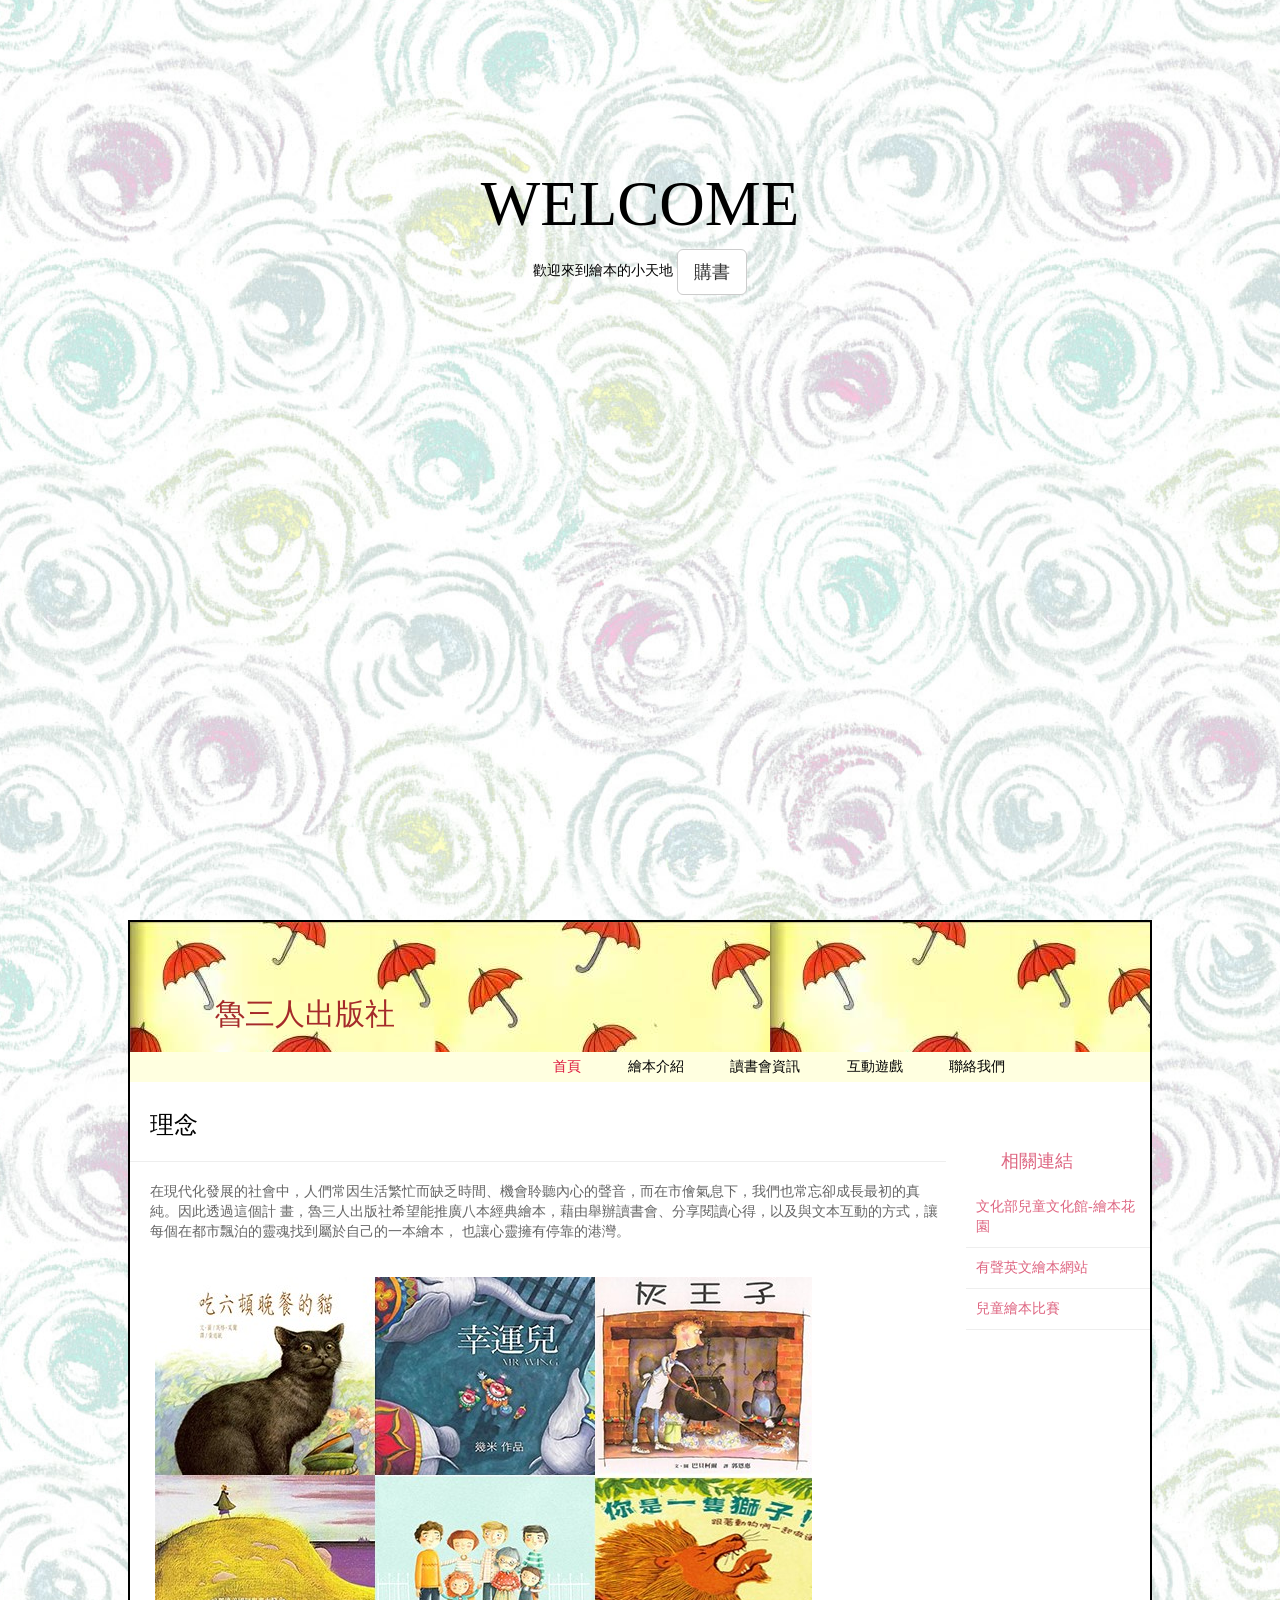
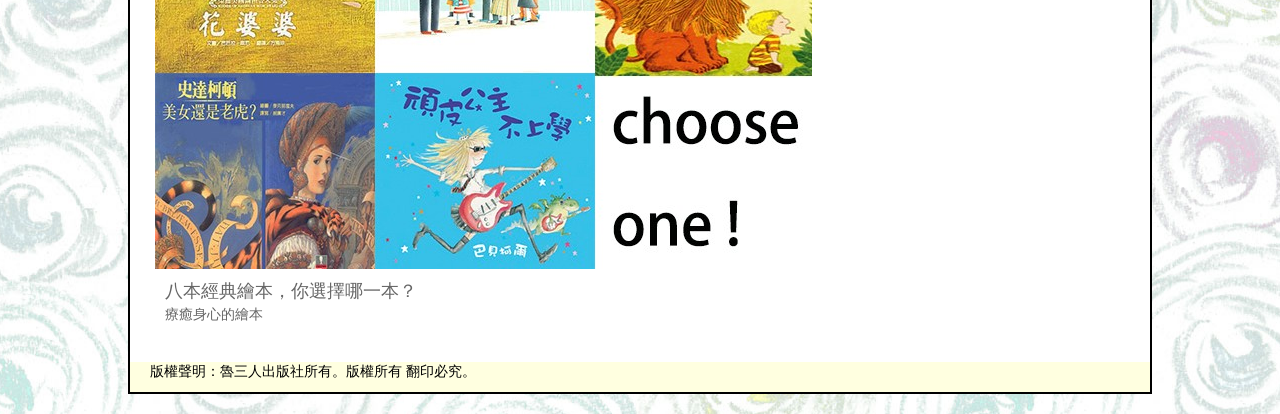
<file: index.html>
<html>

<head>
    <meta charset="UTF-8">
    <meta name="viewport" content="width=device-width, initial-scale=1, maximum-scale=1.0">
    <meta http-equiv="X-UA-Compatible" content="IE=edge">
    <meta name="renderer" content="webkit">
    <title>遇見你的療癒系繪本</title>
    <link rel="stylesheet" href="http://maxcdn.bootstrapcdn.com/bootstrap/3.3.4/css/bootstrap.min.css">
    <link rel="stylesheet" href="style.css">


    <div class="jumbotron">
        <div class="container">
            <h1> WELCOME </h1>
            <p1> 歡迎來到繪本的小天地 </p1>
            <button class="btn btn-default btn-lg"> 購書 </button>
        </div>
    </div>
</head>

<body>
    <div class="wrapper">

        <header>
            <h2> 魯三人出版社 </h2>
            <nav>
                <ul>
                    <li class="active"><a href="#" class="current">首頁</a></li>
                    <li><a href="0608.html">繪本介紹</a></li>
                    <li><a href="0609.html">讀書會資訊</a></li>
                    <li><a href="index1.html">互動遊戲</a></li>
                    <li><a href="mailto: polly33355578@gmail.com ">聯絡我們</a></li>
                </ul>
            </nav>
        </header>

        <section class="courses">


            <div class="page-header">
                <h3>理念</h3>
                <small></small>
            </div>
            <p>在現代化發展的社會中，人們常因生活繁忙而缺乏時間、機會聆聽內心的聲音，而在市儈氣息下，我們也常忘卻成長最初的真純。因此透過這個計 畫，魯三人出版社希望能推廣八本經典繪本，藉由舉辦讀書會、分享閱讀心得，以及與文本互動的方式，讓每個在都市飄泊的靈魂找到屬於自己的一本繪本， 也讓心靈擁有停靠的港灣。 </p>

            <article>
                <figure><img src="images/full.jpg" alt="八本經典繪本，你選擇哪一本？">
                    
                </figure>
                 <hgroup>
                    <h4>八本經典繪本，你選擇哪一本？</h4>
                    <h5> 療癒身心的繪本 </h5>
                </hgroup>
               

            </article>
            
        </section>




        <aside>
            <section class="相關連結">
                <h4>相關連結</h4>
                <a href="http://children.moc.gov.tw/garden/">文化部兒童文化館-繪本花園</a>
                <a href="http://www.uniteforliteracy.com/">有聲英文繪本網站</a>
                <a href="https://www.nncf.org/news/2016/04/19/2413?gclid=CjwKEAjw4dm6BRCQhtzl6Z6N4i0SJADFPu1njq4rRXFMUmB-Zomzwd8QyU9qabZzPapmSKyfPgrCvxoCvFvw_wcB">兒童繪本比賽</a>
            </section>
        </aside>

        <footer>
            版權聲明：魯三人出版社所有。版權所有 翻印必究。
        </footer>


        <script src="https://cdnjs.cloudflare.com/ajax/libs/jquery/1.12.4/jquery.min.js"></script>
        <script src="http://maxcdn.bootstrapcdn.com/bootstrap/3.3.6/js/bootstrap.min.js"></script>
</div>
</body>


</html>
</file>
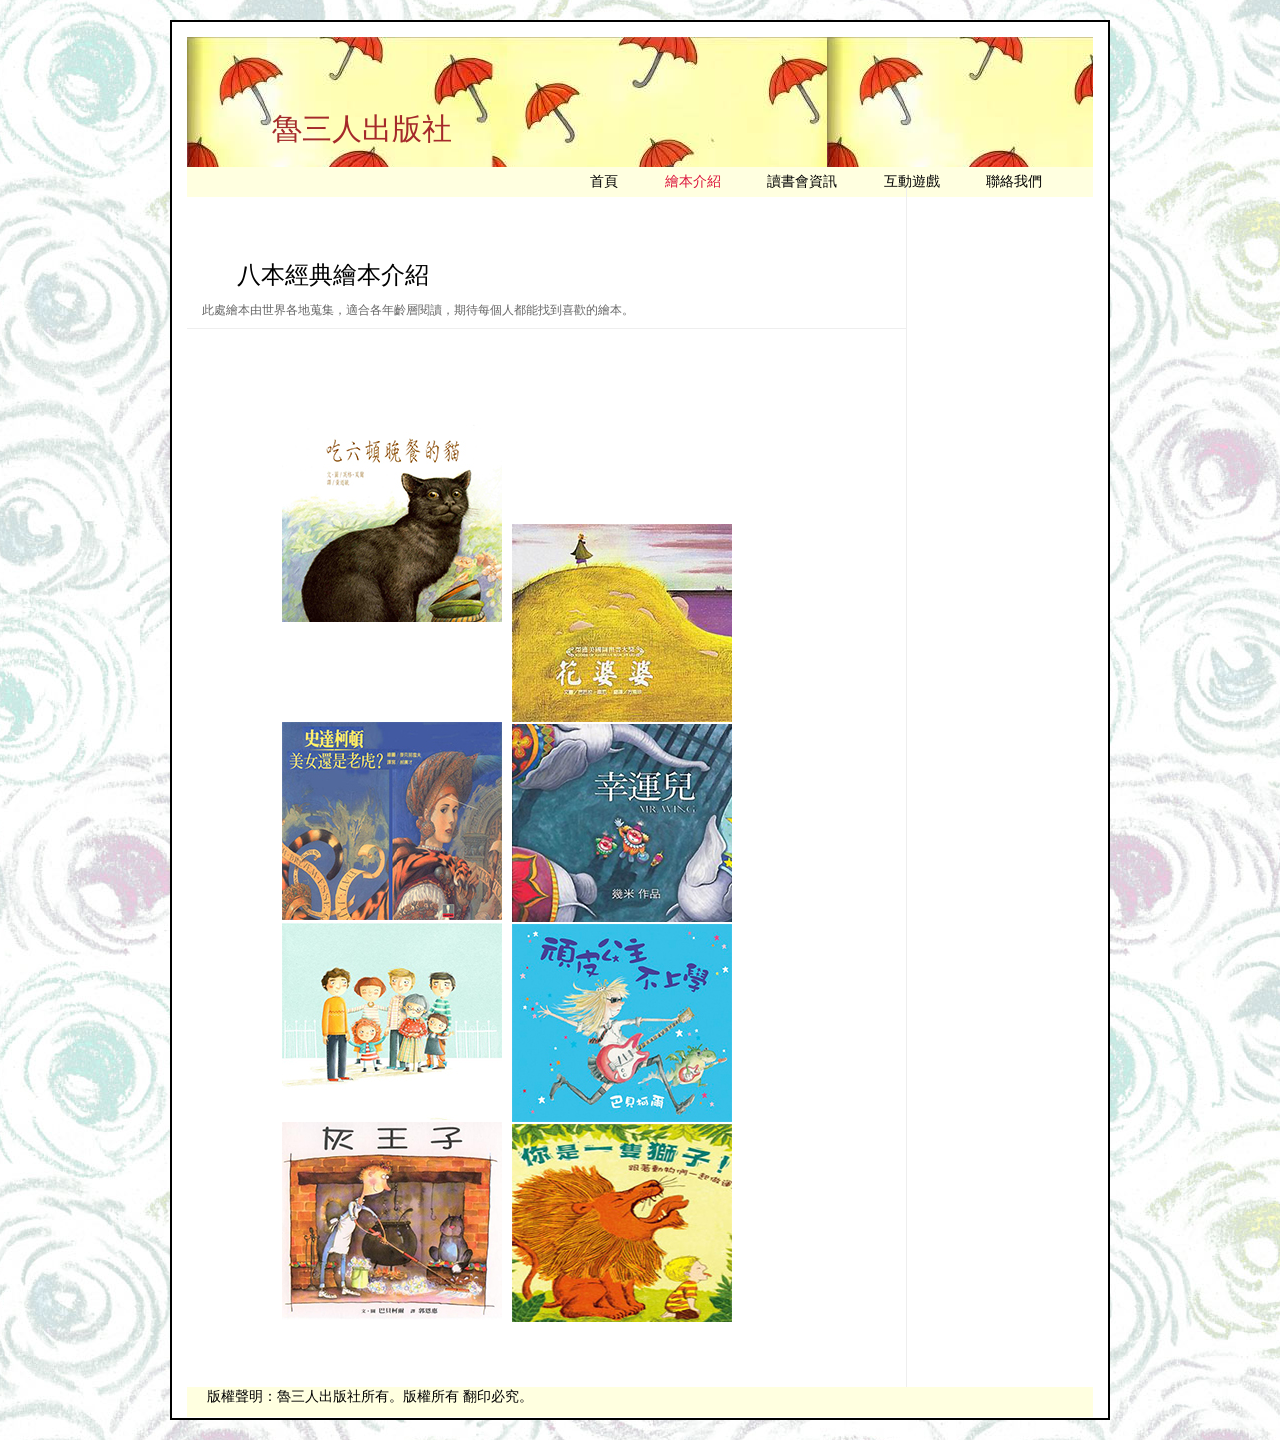
<file: 0608.html>
<head>
    <meta charset="UTF-8">
    <meta name="viewport" content="width=device-width, initial-scale=1, maximum-scale=1.0">
    <meta http-equiv="X-UA-Compatible" content="IE=edge">
    <meta name="renderer" content="webkit">
    <title>title</title>
    <link rel="stylesheet" href="http://maxcdn.bootstrapcdn.com/bootstrap/3.3.4/css/bootstrap.min.css">
    <link rel="stylesheet" href="style2.css">


</head>

<body>
    <div class="wrapper">

        <header>
            <h2> 魯三人出版社 </h2>
            <nav>
                <ul>
                    <li class="active"><a href="index.html">首頁</a></li>
                    <li><a href="#" class="current"> 繪本介紹</a></li>
                    <li><a href="0609.html">讀書會資訊</a></li>
                    <li><a href="index1.html">互動遊戲</a></li>
                    <li><a href="mailto: polly33355578@gmail.com ">聯絡我們</a></li>
                </ul>
            </nav>
        </header>

        <section class="courses">


            <div class="page-header">
               
                <h3>八本經典繪本介紹</h3>
             <small>此處繪本由世界各地蒐集，適合各年齡層閱讀，期待每個人都能找到喜歡的繪本。</small>
            </div>
            
            

            <article>
               <div>
            <p><img src="images/mimi.jpg" alt="花" class="align-left medium"/>
              
              
            </p>
            </div>
            <div>
            <p><img src="images/flower.jpg" alt="花" class="align-left medium"/>
              
              
            </p>
            </div>
            <div>
            <p><img src="images/beaut.jpg" alt="花" class="align-left medium"/>              
            </p>
            </div>
            
            <div>
            <p><img src="images/jimmy.jpg" alt="花" class="align-left medium"/>              
            </p>
            </div>
            
            <div>
            <p><img src="images/c.jpg" alt="花" class="align-left medium"/>              
            </p>
            </div>
            
            <div>
            <p><img src="images/princess.jpg" alt="花" class="align-left medium"/>              
            </p>
            </div>
            
            <div>
            <p><img src="images/pri.jpg" alt="花" class="align-left medium"/>              
            </p>
            </div>
            
            <div>
            <p><img src="images/lion.jpg" alt="花" class="align-left medium"/>              
            </p>
            </div>


            </article>

        </section>

        


        <footer>
            版權聲明：魯三人出版社所有。版權所有 翻印必究。
        </footer>


        <script src="https://cdnjs.cloudflare.com/ajax/libs/jquery/1.12.4/jquery.min.js"></script>
        <script src="http://maxcdn.bootstrapcdn.com/bootstrap/3.3.6/js/bootstrap.min.js"></script>
    </div>
</body>
</file>
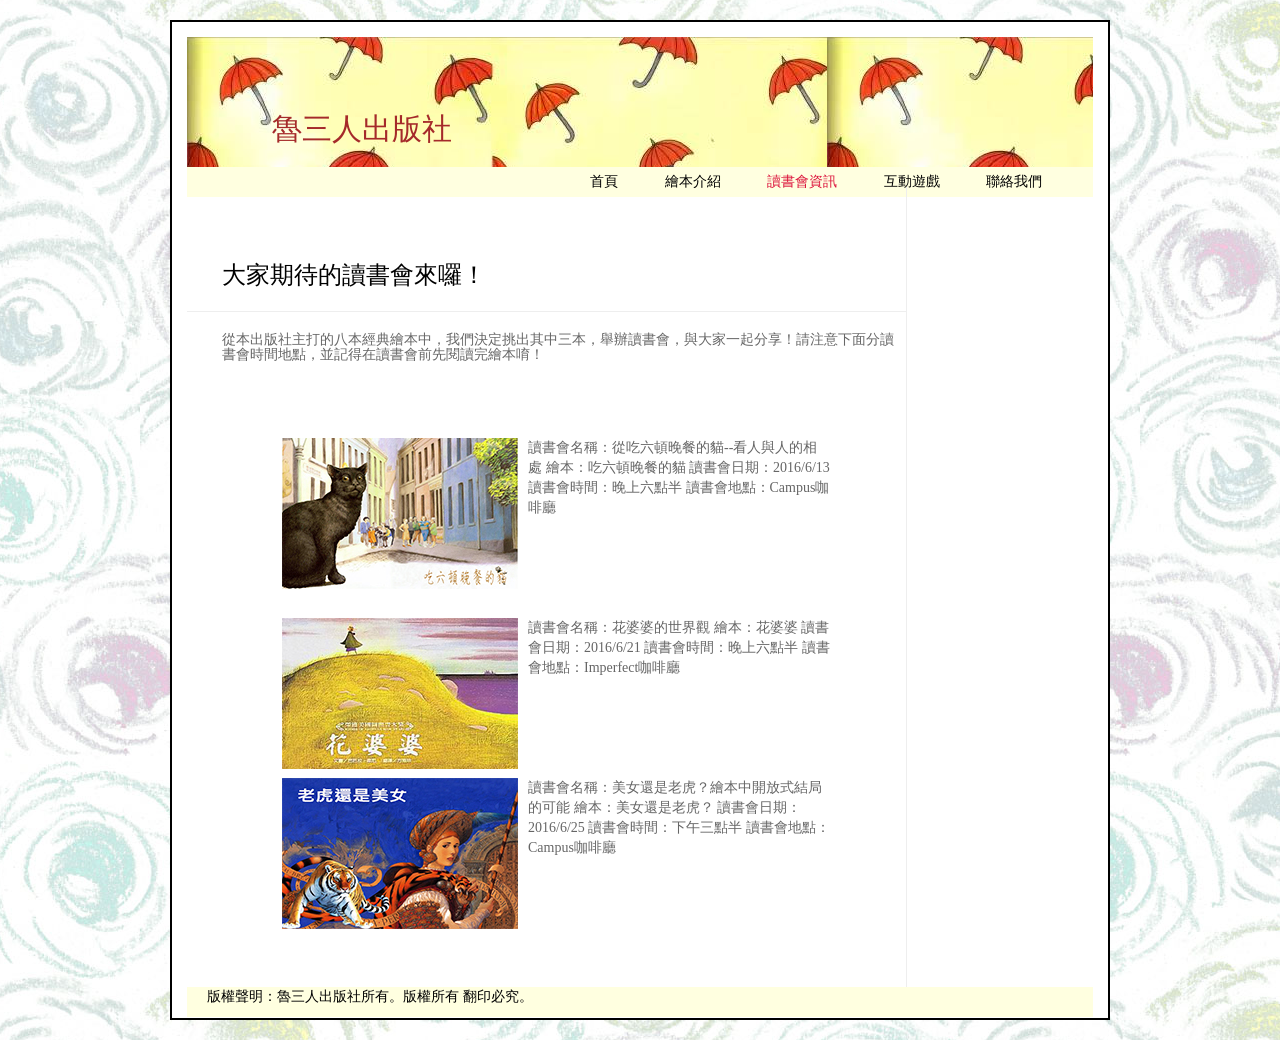
<file: 0609.html>
<head>
    <meta charset="UTF-8">
    <meta name="viewport" content="width=device-width, initial-scale=1, maximum-scale=1.0">
    <meta http-equiv="X-UA-Compatible" content="IE=edge">
    <meta name="renderer" content="webkit">
    <title>title</title>
    <link rel="stylesheet" href="http://maxcdn.bootstrapcdn.com/bootstrap/3.3.4/css/bootstrap.min.css">
    <link rel="stylesheet" href="style1.css">

    
</head>
   <body>
    <div class="wrapper">

        <header>
            <h2> 魯三人出版社 </h2>
            <nav>
                <ul>
                    <li class="active"><a href="index.html">首頁</a></li>
                     <li><a href="0608.html">繪本介紹</a></li>
                    <li><a href="#" class="current">讀書會資訊</a></li>
                    <li><a href="index1.html">互動遊戲</a></li>
                    <li><a href="mailto: polly33355578@gmail.com ">聯絡我們</a></li>
                </ul>
            </nav>
        </header>

        <section class="courses">


            <div class="page-header">
                <h3>大家期待的讀書會來囉！</h3>
                <small></small>
            </div>
            <p> 
            <h5>從本出版社主打的八本經典繪本中，我們決定挑出其中三本，舉辦讀書會，與大家一起分享！請注意下面分讀書會時間地點，並記得在讀書會前先閱讀完繪本唷！ </h5>
            </p>

           <div>
            <p><img src="images/caaat.jpg" alt="貓" class="align-left medium"/>
              
               讀書會名稱：從吃六頓晚餐的貓--看人與人的相處
               繪本：吃六頓晚餐的貓
               讀書會日期：2016/6/13
               讀書會時間：晚上六點半
               讀書會地點：Campus咖啡廳
                
            </p>
            </div>
            
            <div>
            <p><img src="images/f.jpg" alt="花" class="align-left medium"/>
              
               讀書會名稱：花婆婆的世界觀
               繪本：花婆婆
               讀書會日期：2016/6/21
               讀書會時間：晚上六點半
               讀書會地點：Imperfect咖啡廳
                
            </p>
            </div>
             <div>
            <p><img src="images/bee.jpg" alt="虎" class="align-left medium"/>
              
               讀書會名稱：美女還是老虎？繪本中開放式結局的可能
               繪本：美女還是老虎？
               讀書會日期：2016/6/25
               讀書會時間：下午三點半
               讀書會地點：Campus咖啡廳
                
            </p>
            </div>
            
        </section>





        <footer>
            版權聲明：魯三人出版社所有。版權所有 翻印必究。
        </footer>


        <script src="https://cdnjs.cloudflare.com/ajax/libs/jquery/1.12.4/jquery.min.js"></script>
        <script src="http://maxcdn.bootstrapcdn.com/bootstrap/3.3.6/js/bootstrap.min.js"></script>
</div>
</body>
</file>
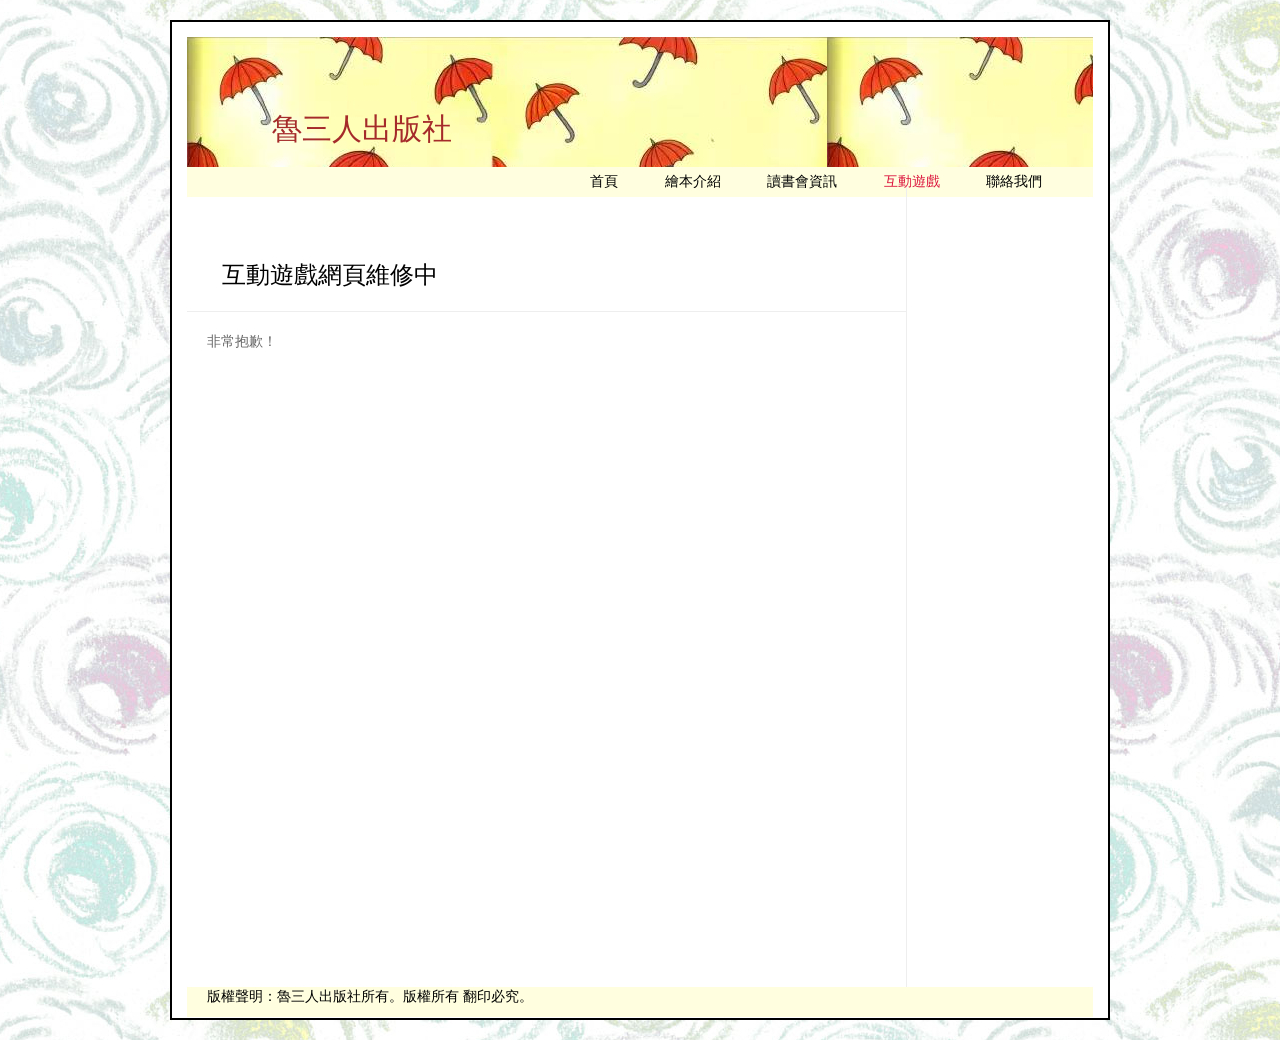
<file: 0610.html>
<head>
    <meta charset="UTF-8">
    <meta name="viewport" content="width=device-width, initial-scale=1, maximum-scale=1.0">
    <meta http-equiv="X-UA-Compatible" content="IE=edge">
    <meta name="renderer" content="webkit">
    <title>title</title>
    <link rel="stylesheet" href="http://maxcdn.bootstrapcdn.com/bootstrap/3.3.4/css/bootstrap.min.css">
    <link rel="stylesheet" href="style1.css">

    
</head>
   <body>
    <div class="wrapper">

        <header>
            <h2> 魯三人出版社 </h2>
            <nav>
                <ul>
                    <li class="active"><a href="index.html">首頁</a></li>
                    <li><a href="0608.html">繪本介紹</a></li>
                    <li><a href="0609.html"> 讀書會資訊</a></li>
                    <li><a href="#" class="current">互動遊戲</a></li>
                    <li><a href="mailto: polly33355578@gmail.com ">聯絡我們</a></li>
                </ul>
            </nav>
        </header>

        <section class="courses">


            <div class="page-header">
                <h3>互動遊戲網頁維修中</h3>
                <small></small>
            </div>
            
            <p>非常抱歉！ </p>

        
            
        </section>





        <footer>
            版權聲明：魯三人出版社所有。版權所有 翻印必究。
        </footer>


        <script src="https://cdnjs.cloudflare.com/ajax/libs/jquery/1.12.4/jquery.min.js"></script>
        <script src="http://maxcdn.bootstrapcdn.com/bootstrap/3.3.6/js/bootstrap.min.js"></script>
</div>
</body>
</file>
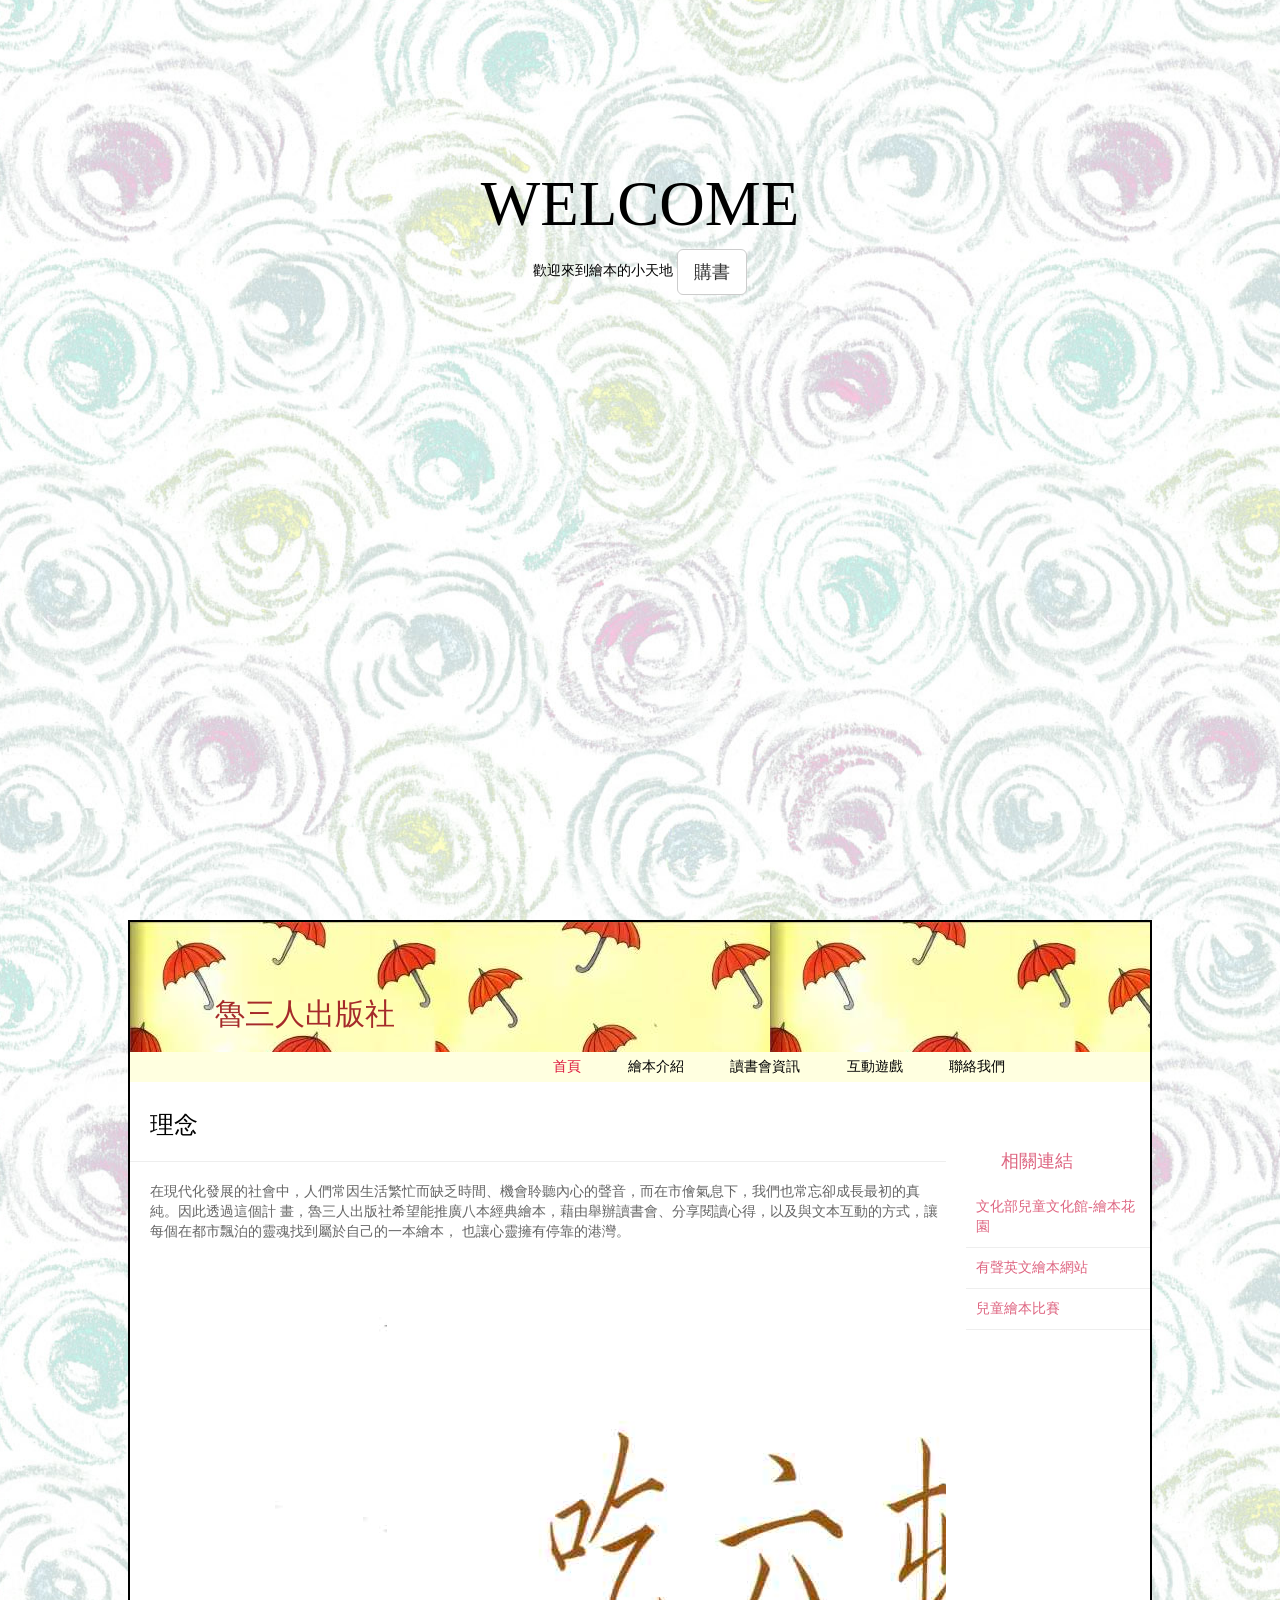
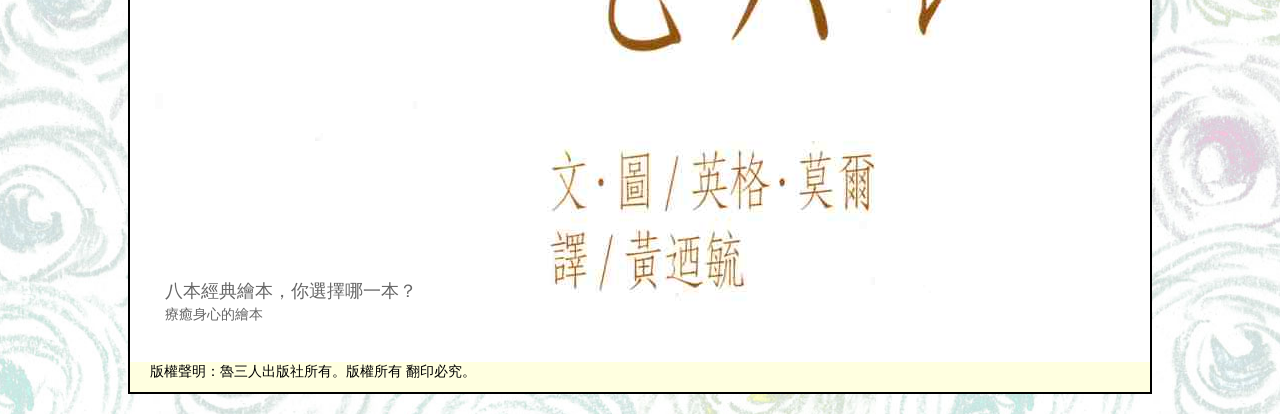
<file: indexr.html>
<html>

<head>
    <meta charset="UTF-8">
    <meta name="viewport" content="width=device-width, initial-scale=1, maximum-scale=1.0">
    <meta http-equiv="X-UA-Compatible" content="IE=edge">
    <meta name="renderer" content="webkit">
    <title>title</title>
    <link rel="stylesheet" href="http://maxcdn.bootstrapcdn.com/bootstrap/3.3.4/css/bootstrap.min.css">
    <link rel="stylesheet" href="style.css">


    <div class="jumbotron">
        <div class="container">
            <h1> WELCOME </h1>
            <p1> 歡迎來到繪本的小天地 </p1>
            <button class="btn btn-default btn-lg"> 購書 </button>
        </div>
    </div>
</head>

<body>
    <div class="wrapper">

        <header>
            <h2> 魯三人出版社 </h2>
            <nav>
                <ul>
                    <li class="active"><a href="#" class="current">首頁</a></li>
                    <li><a href="0608.html">繪本介紹</a></li>
                    <li><a href="0609.html">讀書會資訊</a></li>
                    <li><a href="index1.html">互動遊戲</a></li>
                    <li><a href="mailto: polly33355578@gmail.com ">聯絡我們</a></li>
                </ul>
            </nav>
        </header>

        <section class="courses">


            <div class="page-header">
                <h3>理念</h3>
                <small></small>
            </div>
            <p>在現代化發展的社會中，人們常因生活繁忙而缺乏時間、機會聆聽內心的聲音，而在市儈氣息下，我們也常忘卻成長最初的真純。因此透過這個計 畫，魯三人出版社希望能推廣八本經典繪本，藉由舉辦讀書會、分享閱讀心得，以及與文本互動的方式，讓每個在都市飄泊的靈魂找到屬於自己的一本繪本， 也讓心靈擁有停靠的港灣。 </p>

            <article>
                <figure><img src="images/8.jpg" alt="八本經典繪本，你選擇哪一本？">
                    
                </figure>
                 <hgroup>
                    <h4>八本經典繪本，你選擇哪一本？</h4>
                    <h5> 療癒身心的繪本 </h5>
                </hgroup>
               

            </article>
            
        </section>




        <aside>
            <section class="相關連結">
                <h4>相關連結</h4>
                <a href="http://children.moc.gov.tw/garden/">文化部兒童文化館-繪本花園</a>
                <a href="http://www.uniteforliteracy.com/">有聲英文繪本網站</a>
                <a href="https://www.nncf.org/news/2016/04/19/2413?gclid=CjwKEAjw4dm6BRCQhtzl6Z6N4i0SJADFPu1njq4rRXFMUmB-Zomzwd8QyU9qabZzPapmSKyfPgrCvxoCvFvw_wcB">兒童繪本比賽</a>
            </section>
        </aside>

        <footer>
            版權聲明：魯三人出版社所有。版權所有 翻印必究。
        </footer>


        <script src="https://cdnjs.cloudflare.com/ajax/libs/jquery/1.12.4/jquery.min.js"></script>
        <script src="http://maxcdn.bootstrapcdn.com/bootstrap/3.3.6/js/bootstrap.min.js"></script>
</div>
</body>


</html>
</file>
<file: style.css>
.jumbotron{
    background: url(http://www.zwtuu.com.cn/uploads/allimg/100802/19145Q354-0.jpg);
    height: 100vh;
    background-size: cover;
    text-align: center;
    color: black;
    font-family:  Microsoft JhengHei;
    padding: 150px;
    margin-bottom: 0px;
}



header,section,footer,nav,article,aside,figure,figcaption{display: block ; font-family:Microsoft JhengHei;}
body{
    color: #666666;
    background-color: #f9f8f6;
    background-image: url(images/n.jpg);
    background-position: center;
    margin: 0px;}

.wrapper{
    height: auto;
    width: 80%;
    margin: 20px auto 20px auto;
    border: 2px solid #000000;
    background-color: #ffffff;}

header{
    height: 150px;
    background-image: url(images/img.jpg);}
h2{
    font-family:  Microsoft JhengHei;
    padding-top: 75px;
    text-indent: 85px;
    width: 940px;
    height: 130px;
    margin: 0px;
    color: brown}

nav,footer{
    clear: both;
    color: #ffffff;
    background-color: lightyellow;
    height: 30px;}

nav ul{
    margin: 0px;
    padding: 5px 0px 5px 420px;}

nav li{
    display: inline;
    margin-right: 40px;}

nav li a{
    color: black; }

nav li a:hover, nav li a.current {color: crimson;}

h3{
    font-family:  Microsoft JhengHei;
    height: 30px;
    padding-left: 20px;
    color: black}
p{
    font-family:  Microsoft JhengHei;
    padding-left: 20px;}

li{
    display: inline;
    margin: 0px 3px;}

section.courses{
    
    float: left;
    width: 80%;
    height: 600px
    border-right: 1px solid #eeeeee}

article{
    clear: both;
    overflow: auto;
    width: 100%;}

hgroup{
    margin-bottom: 40px;}

figure{
    display: left;
    width: 750px;
    height: 560px;
    padding: 5px;
    margin: 20px;
   }



aside{
    width: 20%;
    padding: 0px 0px 0px 20px;
    float: left;
}

aside section a{
    display: block;
    padding: 10px;
    border-bottom: 1px solid #eeeeee;}

aside section a:hover{
    color:  #985d6a;
    background-color:  #efefef}
a{
    color:  #de6581;
    text-decoration: none;}


h4,h5{font-weight: normal;}
h4{margin: 50px 0px 5px 35px;
padding: 0px;}
h5{margin: 0px 0px 10px 35px;}

aside h4{
    padding: 30px 0px 10px 0px;
    color: #de6581;
}

footer{
    color: black;
    padding-left: 20px;
}
</file>
<file: style2.css>
header,section,footer,nav,article,aside,figure,figcaption{display: block ; font-family:Microsoft JhengHei;}
body{
    color: #666666;
    background-color: #f9f8f6;
    background-image: url(images/n.jpg);
    background-position: center;
    margin: 0px;}

.wrapper{
    height: 1400px;
    width: 940px;
    margin: 20px auto 20px auto;
    border: 2px solid #000000;
    background-color: #ffffff;}

header{
    height: 150px;
    background-image: url(images/img.jpg);}
h2{
    font-family:  Microsoft JhengHei;
    padding-top: 75px;
    text-indent: 85px;
    width: 940px;
    height: 130px;
    margin: 0px;
    color: brown}

nav,footer{
    clear: both;
    color: #ffffff;
    background-color: lightyellow;
    height: 30px;}

nav ul{
    margin: 0px;
    padding: 5px 0px 5px 400px;}

nav li{
    display: inline;
    margin-right: 40px;}

nav li a{
    color: black; }

nav li a:hover, nav li a.current {color: crimson;}

h3{
    font-family:  Microsoft JhengHei;
    height: 30px;
    padding-left: 35px;
    padding-bottom: 30px;
    color: black}
p{
    font-family:  Microsoft JhengHei;
    padding-left: 20px;}

li{
    display: inline;
    margin: 0px 3px;}

section.courses{
    
    float: left;
    width: 720px;
    height: 1200px;
    border-right: 1px solid #eeeeee}





article{
    clear: both;
    overflow: auto;
    width: 100%;}



figure{
    display: left;
    width: 750px;
    height: 560px;
    padding: 5px;
    margin: 20px;
   }

img.align-left{
    float: left;
    margin-right: 10px;
}

div{
    padding-top: 5px;
    padding: 15px;
    margin: 60px;
}

h4,h5{font-weight: normal;}
h4{margin: 50px 0px 5px 35px;
padding: 0px;}
h5{margin: 0px 0px 10px 15px;}


footer{
    color: black;
    padding-left: 20px;
    padding-bottom: 0px;
}
</file>
<file: style1.css>
header,section,footer,nav,article,aside,figure,figcaption{display: block ; font-family:Microsoft JhengHei;}
body{
    color: #666666;
    background-color: #f9f8f6;
    background-image: url(images/n.jpg);
    background-position: center;
    margin: 0px;}

.wrapper{
    height: 1000px;
    width: 940px;
    margin: 20px auto 20px auto;
    border: 2px solid #000000;
    background-color: #ffffff;}

header{
    height: 150px;
    background-image: url(images/img.jpg);}
h2{
    font-family:  Microsoft JhengHei;
    padding-top: 75px;
    text-indent: 85px;
    width: 940px;
    height: 130px;
    margin: 0px;
    color: brown}

nav,footer{
    clear: both;
    color: #ffffff;
    background-color: lightyellow;
    height: 30px;}

nav ul{
    margin: 0px;
    padding: 5px 0px 5px 400px;}

nav li{
    display: inline;
    margin-right: 40px;}

nav li a{
    color: black; }

nav li a:hover, nav li a.current {color: crimson;}

h3{
    font-family:  Microsoft JhengHei;
    height: 30px;
    padding-left: 20px;
    color: black}
p{
    font-family:  Microsoft JhengHei;
    padding-left: 20px;}

li{
    display: inline;
    margin: 0px 3px;}

section.courses{
    
    float: left;
    width: 720px;
    height: 800px;
    border-right: 1px solid #eeeeee}

article{
    clear: both;
    overflow: auto;
    width: 100%;}



figure{
    display: left;
    width: 750px;
    height: 560px;
    padding: 5px;
    margin: 20px;
   }

img.align-left{
    float: left;
    margin-right: 10px;
}

div{
    padding-top: 5px;
    padding: 15px;
    margin: 60px;
}

h4,h5{font-weight: normal;}
h4{margin: 50px 0px 5px 20px;
padding: 0px;}
h5{margin: 0px 0px 10px 35px;}


footer{
    color: black;
    padding-left: 20px;
    padding-bottom: 0px;
}
</file>
